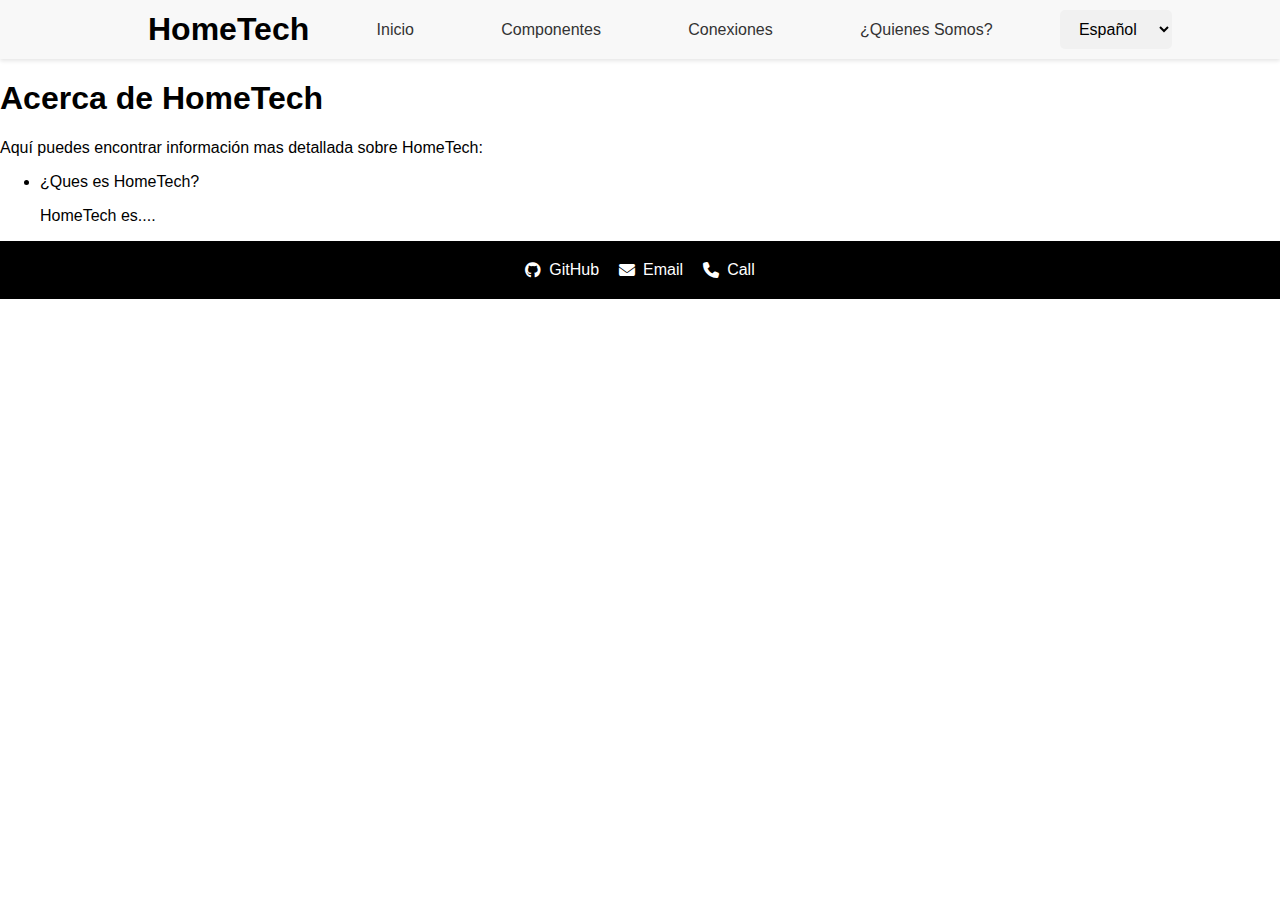
<file: index.html>
<!DOCTYPE html>
<html lang="es">
  <head>
    <meta charset="UTF-8" />
    <meta name="viewport" content="width=device-width, initial-scale=1.0" />
    <title>HomeTech</title>
    <link
      rel="stylesheet"
      href="https://cdnjs.cloudflare.com/ajax/libs/font-awesome/6.1.1/css/all.min.css"
    />
    <link rel="stylesheet" href="./static/styles/style.css" />
    <link rel="stylesheet" href="./static/styles/responsive.css" />
  </head>
  <body>
    <header>
      <menu>
        <h1>HomeTech</h1>
        <a href="index.html" onclick="loadPage('index.html'); return false;"
          >Inicio</a
        >
        <a
          href="componentes.html"
          onclick="loadPage('componentes.html'); return false;"
          >Componentes</a
        >
        <a
          href="conexiones.html"
          onclick="loadPage('conexiones.html'); return false;"
          >Conexiones</a
        >
        <a href="about.html" onclick="loadPage('about.html'); return false;"
          >¿Quienes Somos?</a
        >
        <select id="languageSelector" onchange="changeLanguage(this.value)">
          <option value="es">Español</option>
          <option value="en">English</option>
          <option value="fr">Français</option>
        </select>
      </menu>
    </header>

    <div class="container">
      <h1>Acerca de HomeTech</h1>
      <p>Aquí puedes encontrar información mas detallada sobre HomeTech:</p>
      <ul>
        <li>
          ¿Ques es HomeTech?
          <p>HomeTech es....</p>
        </li>
      </ul>
    </div>

    <footer class="footer">
      <div class="footer-links">
        <a href="https://github.com" target="_blank"
          ><i class="fab fa-github"></i> GitHub</a
        >
        <a href="mailto:info@hometech.com"
          ><i class="fas fa-envelope"></i> Email</a
        >
        <a href="tel:+123456789"><i class="fas fa-phone"></i> Call</a>
      </div>
    </footer>

    <script src="lenguaje.js"></script>
  </body>
</html>
</file>
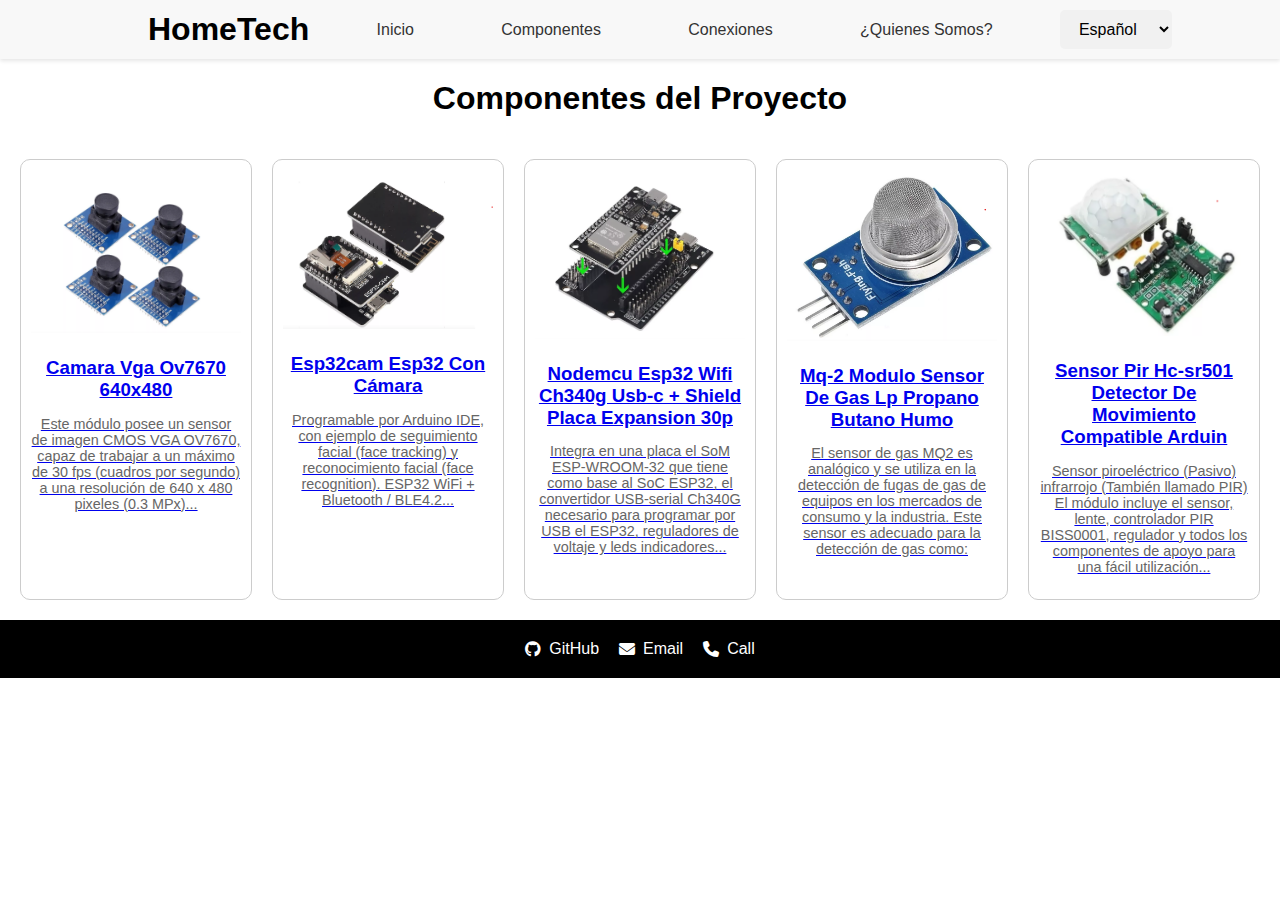
<file: componentes.html>
<!DOCTYPE html>
<html lang="es">
<head>
    <meta charset="UTF-8">
    <meta name="viewport" content="width=device-width, initial-scale=1.0">
    <title>Componentes</title>
    <link rel="stylesheet" href="https://cdnjs.cloudflare.com/ajax/libs/font-awesome/6.1.1/css/all.min.css">
    <link rel="stylesheet" href="./static/styles/style.css">
    <link rel="stylesheet" href="./static/styles/responsive.css">
    <link rel="stylesheet" href="./static/styles/components.css">
</head>
<body>
    <header>
        <menu>
            <h1>HomeTech</h1>
            <a href="index.html" onclick="loadPage('index.html'); return false;">Inicio</a>
            <a href="componentes_es.html" onclick="loadPage('componentes_es.html'); return false;">Componentes</a>
            <a href="conexiones.html" onclick="loadPage('conexiones.html'); return false;">Conexiones</a>
            <a href="about.html" onclick="loadPage('about.html'); return false;">¿Quienes Somos?</a>
            <select id="languageSelector" onchange="changeLanguage(this.value)">
                <option value="es">Español</option>
                <option value="en">English</option>
                <option value="fr">Français</option>
            </select>
        </menu>
    </header>
    <div class="container">
        <h1 id="componentesTitulo">Componentes del Proyecto</h1>
        <div class="componentes-grid">
            <!-- Componente 1 -->
            <a href="https://articulo.mercadolibre.com.mx/MLM-1330523256-4-piezas-camara-vga-ov7670-640x480-arduino-pic-raspberry-_JM?quantity=1" class="componente-item">
                <img src="./static/img/Camara_Vga.png" alt="Camara Vga Ov7670">
                <h3>Camara Vga Ov7670 640x480</h3>
                <p>Este módulo posee un sensor de imagen CMOS VGA OV7670, capaz de trabajar a un máximo de 30 fps (cuadros por segundo) a una resolución de 640 x 480 pixeles (0.3 MPx)...</p>
            </a>
            <!-- Componente 2 -->
            <a href="https://articulo.mercadolibre.com.mx/MLM-1468036969-esp32cam-esp32-con-camara-arduino-wifi-y-convertidor-usb-ttl-_JM?quantity=1" class="componente-item">
                <img src="./static/img/Es32_Camara.png" alt="Esp32cam Esp32">
                <h3>Esp32cam Esp32 Con Cámara</h3>
                <p>Programable por Arduino IDE, con ejemplo de seguimiento facial (face tracking) y reconocimiento facial (face recognition).
                    ESP32 WiFi + Bluetooth / BLE4.2...</p>
            </a>
            <!-- Componente 3 -->
            <a href="https://articulo.mercadolibre.com.mx/MLM-1520049306-nodemcu-esp32-wifi-ch340g-usb-c-shield-placa-expansion-30p-_JM?quantity=1" class="componente-item">
            <img src="./static/img/Esp32_Wifi.png" alt="Esp32 Wifi">
            <h3>Nodemcu Esp32 Wifi Ch340g Usb-c + Shield Placa Expansion 30p</h3>
            <p>Integra en una placa el SoM ESP-WROOM-32 que tiene como base al SoC ESP32, el convertidor USB-serial Ch340G necesario para programar por USB el ESP32, reguladores de voltaje y leds indicadores...</p>
            </a>
            <!-- Componente 4 -->
            <a href="https://articulo.mercadolibre.com.mx/MLM-755243517-mq-2-modulo-sensor-de-gas-lp-propano-butano-humo-y-otros-mq2-_JM?quantity=1" class="componente-item">
                <img src="./static/img/Mq-2.png" alt="Mq-2 Sensor">
                <h3>Mq-2 Modulo Sensor De Gas Lp Propano Butano Humo</h3>
                <p>El sensor de gas MQ2 es analógico y se utiliza en la detección de fugas de gas de equipos en los mercados de consumo y la industria. Este sensor es adecuado para la detección de gas como:</p>
            </a>
            <!-- Componente 5 -->
            <a href="https://articulo.mercadolibre.com.mx/MLM-797535002-sensor-pir-hc-sr501-detector-de-movimiento-compatible-arduin-_JM?quantity=1" class="componente-item">
                <img src="./static/img/Sensor_Pir.png" alt="Sensor Pir">
                <h3>Sensor Pir Hc-sr501 Detector De Movimiento Compatible Arduin</h3>
                <p>Sensor piroeléctrico (Pasivo) infrarrojo (También llamado PIR)
                    El módulo incluye el sensor, lente, controlador PIR BISS0001, regulador y todos los componentes de apoyo para una fácil utilización...</p>
            </a>
        </ul>
    </div>

    <footer class="footer">
        <div class="footer-links">
            <a href="https://github.com" target="_blank"><i class="fab fa-github"></i> GitHub</a>
            <a href="mailto:info@hometech.com"><i class="fas fa-envelope"></i> Email</a>
            <a href="tel:+123456789"><i class="fas fa-phone"></i> Call</a>
        </div>
    </footer>
    <script src="lenguaje.js"></script>
</body>
</html>
</file>
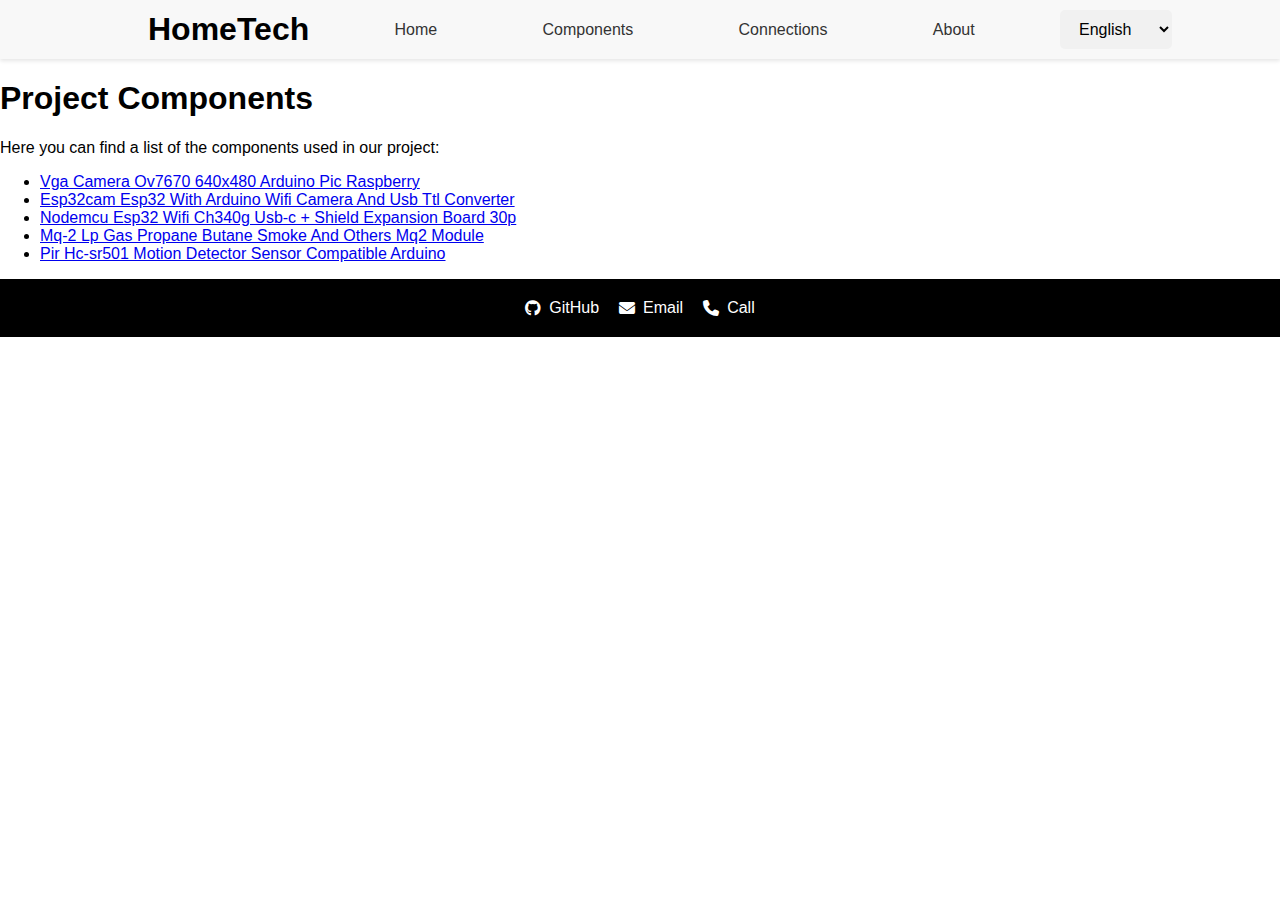
<file: componentes_en.html>
<!DOCTYPE html>
<html lang="en">
<head>
    <meta charset="UTF-8">
    <meta name="viewport" content="width=device-width, initial-scale=1.0">
    <title>Components</title>
    <link rel="stylesheet" href="https://cdnjs.cloudflare.com/ajax/libs/font-awesome/6.1.1/css/all.min.css">
    <link rel="stylesheet" href="./static/styles/style.css">
    <link rel="stylesheet" href="./static/styles/responsive.css">
</head>
<body>
    <header>
        <menu>
            <h1>HomeTech</h1>
            <a href="index_en.html" onclick="loadPage('index_en.html'); return false;">Home</a>
            <a href="componentes_en.html" onclick="loadPage('componentes_en.html'); return false;">Components</a>
            <a href="conexiones_en.html" onclick="loadPage('conexiones_en.html'); return false;">Connections</a>
            <a href="acerca_de_en.html" onclick="loadPage('acerca_de_en.html'); return false;">About</a>
            <select id="languageSelector" onchange="changeLanguage(this.value)">
                <option value="es">Español</option>
                <option value="en" selected>English</option>
                <option value="fr">Français</option>
            </select>
        </menu>
    </header>

    <div class="container">
        <h1 id="componentesTitulo">Project Components</h1>
        <p id="componentesTexto">Here you can find a list of the components used in our project:</p>
        <ul>
            <li><a href="https://articulo.mercadolibre.com.mx/MLM-1330523256-4-piezas-camara-vga-ov7670-640x480-arduino-pic-raspberry-_JM?quantity=1" id="camaraLink">Vga Camera Ov7670 640x480 Arduino Pic Raspberry</a></li>
            <li><a href="https://articulo.mercadolibre.com.mx/MLM-1468036969-esp32cam-esp32-con-camara-arduino-wifi-y-convertidor-usb-ttl-_JM?quantity=1" id="esp32camLink">Esp32cam Esp32 With Arduino Wifi Camera And Usb Ttl Converter</a></li>
            <li><a href="https://articulo.mercadolibre.com.mx/MLM-1520049306-nodemcu-esp32-wifi-ch340g-usb-c-shield-placa-expansion-30p-_JM?quantity=1" id="nodemcuLink">Nodemcu Esp32 Wifi Ch340g Usb-c + Shield Expansion Board 30p</a></li>
            <li><a href="https://articulo.mercadolibre.com.mx/MLM-755243517-mq-2-modulo-sensor-de-gas-lp-propano-butano-humo-y-otros-mq2-_JM?quantity=1" id="mq2Link">Mq-2 Lp Gas Propane Butane Smoke And Others Mq2 Module</a></li>
            <li><a href="https://articulo.mercadolibre.com.mx/MLM-797535002-sensor-pir-hc-sr501-detector-de-movimiento-compatible-arduin-_JM?quantity=1" id="pirLink">Pir Hc-sr501 Motion Detector Sensor Compatible Arduino</a></li>
        </ul>
    </div>

    <footer class="footer">
        <div class="footer-links">
            <a href="https://github.com" target="_blank"><i class="fab fa-github"></i> GitHub</a>
            <a href="mailto:info@hometech.com"><i class="fas fa-envelope"></i> Email</a>
            <a href="tel:+123456789"><i class="fas fa-phone"></i> Call</a>
        </div>
    </footer>
    
    <script src="lenguaje.js"></script>
</body>
</html>
</file>
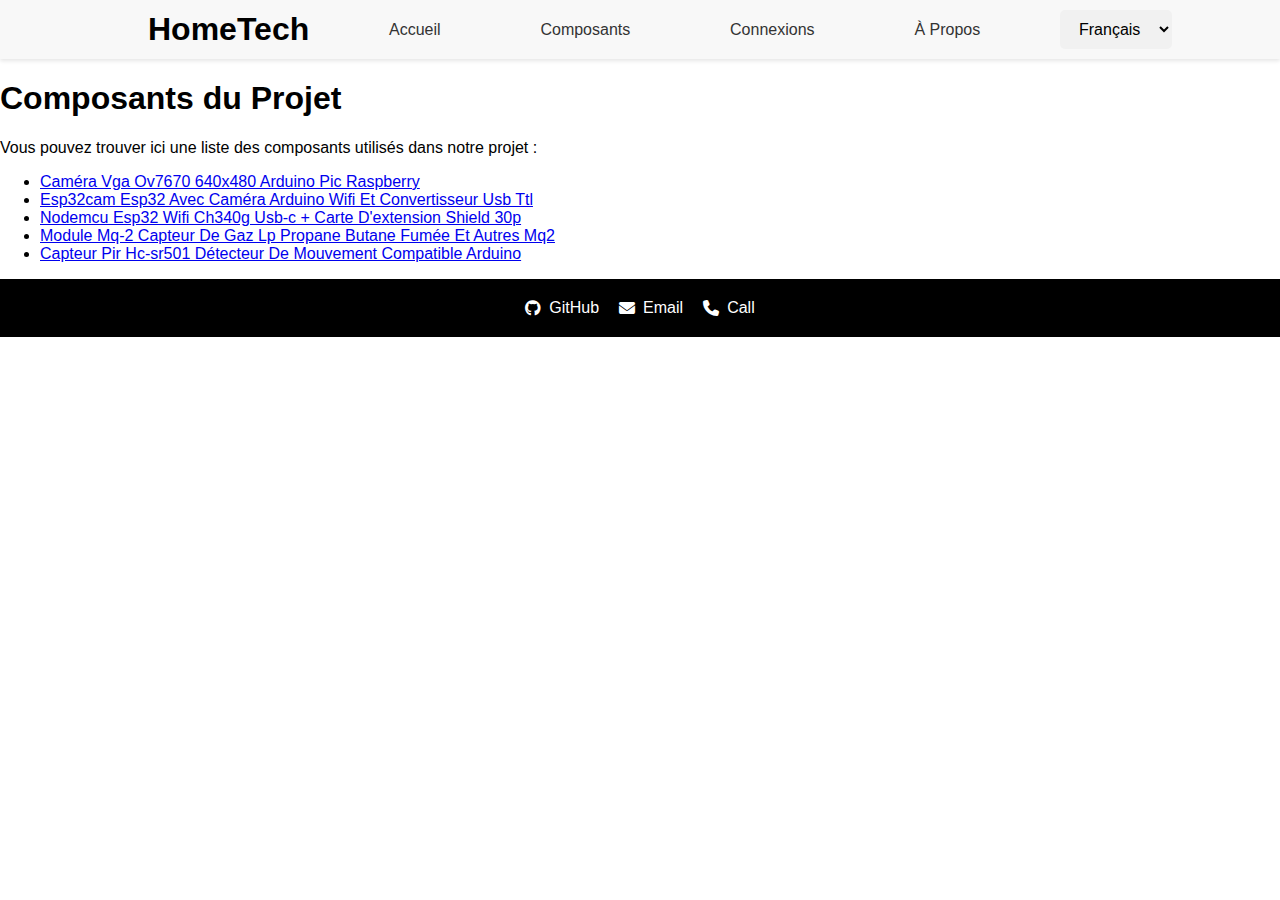
<file: componentes_fr.html>
<!DOCTYPE html>
<html lang="fr">
<head>
    <meta charset="UTF-8">
    <meta name="viewport" content="width=device-width, initial-scale=1.0">
    <title>Composants</title>
    <link rel="stylesheet" href="https://cdnjs.cloudflare.com/ajax/libs/font-awesome/6.1.1/css/all.min.css">
    <link rel="stylesheet" href="./static/styles/style.css">
    <link rel="stylesheet" href="./static/styles/responsive.css">
</head>
<body>
    <header>
        <menu>
            <h1>HomeTech</h1>
            <a href="index_fr.html" onclick="loadPage('index_fr.html'); return false;">Accueil</a>
            <a href="componentes_fr.html" onclick="loadPage('componentes_fr.html'); return false;">Composants</a>
            <a href="conexiones_fr.html" onclick="loadPage('conexiones_fr.html'); return false;">Connexions</a>
            <a href="about_fr.html" onclick="loadPage('about_fr.html'); return false;">À Propos</a>
            <select id="languageSelector" onchange="changeLanguage(this.value)">
                <option value="es">Español</option>
                <option value="en">English</option>
                <option value="fr" selected>Français</option>
            </select>
        </menu>
    </header>

    <div class="container">
        <h1 id="componentesTitulo">Composants du Projet</h1>
        <p id="componentesTexto">Vous pouvez trouver ici une liste des composants utilisés dans notre projet :</p>
        <ul>
            <li><a href="https://articulo.mercadolibre.com.mx/MLM-1330523256-4-piezas-camara-vga-ov7670-640x480-arduino-pic-raspberry-_JM?quantity=1" id="camaraLink">Caméra Vga Ov7670 640x480 Arduino Pic Raspberry</a></li>
            <li><a href="https://articulo.mercadolibre.com.mx/MLM-1468036969-esp32cam-esp32-con-camara-arduino-wifi-y-convertidor-usb-ttl-_JM?quantity=1" id="esp32camLink">Esp32cam Esp32 Avec Caméra Arduino Wifi Et Convertisseur Usb Ttl</a></li>
            <li><a href="https://articulo.mercadolibre.com.mx/MLM-1520049306-nodemcu-esp32-wifi-ch340g-usb-c-shield-placa-expansion-30p-_JM?quantity=1" id="nodemcuLink">Nodemcu Esp32 Wifi Ch340g Usb-c + Carte D'extension Shield 30p</a></li>
            <li><a href="https://articulo.mercadolibre.com.mx/MLM-755243517-mq-2-modulo-sensor-de-gas-lp-propano-butano-humo-y-otros-mq2-_JM?quantity=1" id="mq2Link">Module Mq-2 Capteur De Gaz Lp Propane Butane Fumée Et Autres Mq2</a></li>
            <li><a href="https://articulo.mercadolibre.com.mx/MLM-797535002-sensor-pir-hc-sr501-detector-de-movimiento-compatible-arduin-_JM?quantity=1" id="pirLink">Capteur Pir Hc-sr501 Détecteur De Mouvement Compatible Arduino</a></li>
        </ul>
    </div>

    <footer class="footer">
        <div class="footer-links">
            <a href="https://github.com" target="_blank"><i class="fab fa-github"></i> GitHub</a>
            <a href="mailto:info@hometech.com"><i class="fas fa-envelope"></i> Email</a>
            <a href="tel:+123456789"><i class="fas fa-phone"></i> Call</a>
        </div>
    </footer>
    <script src="lenguaje.js"></script>
</body>
</html>
</file>
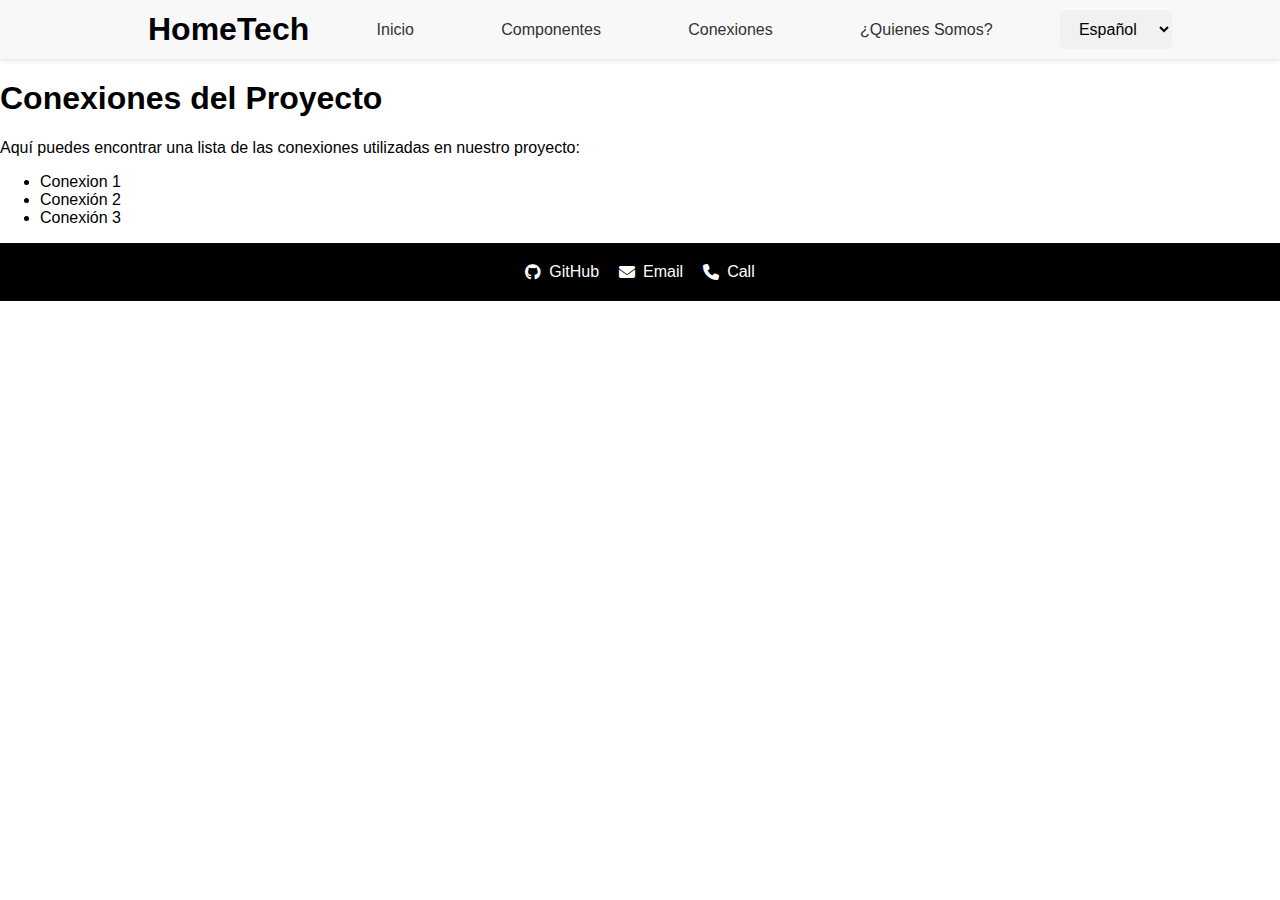
<file: conexiones.html>
<!DOCTYPE html>
<html lang="en">
<head>
    <meta charset="UTF-8">
    <meta name="viewport" content="width=device-width, initial-scale=1.0">
    <title>Componentes</title>
    <link rel="stylesheet" href="https://cdnjs.cloudflare.com/ajax/libs/font-awesome/6.1.1/css/all.min.css">
    <link rel="stylesheet" href="./static/styles/style.css">
    <link rel="stylesheet" href="./static/styles/responsive.css">
</head>
<body>
    <header>
        <menu>
            <h1>HomeTech</h1>
            <a href="index.html" onclick="loadPage('index.html'); return false;">Inicio</a>
            <a href="componentes.html" onclick="loadPage('componentes.html'); return false;">Componentes</a>
            <a href="conexiones.html" onclick="loadPage('conexiones.html'); return false;">Conexiones</a>
            <a href="about.html" onclick="loadPage('about.html'); return false;">¿Quienes Somos?</a>
            <select id="languageSelector" onchange="changeLanguage(this.value)">
                <option value="es">Español</option>
                <option value="en">English</option>
                <option value="fr">Français</option>
            </select>
        </menu>
    </header>
    
    <div class="container">
        <h1>Conexiones del Proyecto</h1>
        <p>Aquí puedes encontrar una lista de las conexiones utilizadas en nuestro proyecto:</p>
            <ul>
            <li>Conexion 1</li>
            <li>Conexión 2</li>
            <li>Conexión 3</li>
            </ul>
    </div>

    <footer class="footer">
        <div class="footer-links">
            <a href="https://github.com" target="_blank"><i class="fab fa-github"></i> GitHub</a>
            <a href="mailto:info@hometech.com"><i class="fas fa-envelope"></i> Email</a>
            <a href="tel:+123456789"><i class="fas fa-phone"></i> Call</a>
        </div>
    </footer>
    <script src="lenguaje.js"></script> 
</body>
</html>
</file>
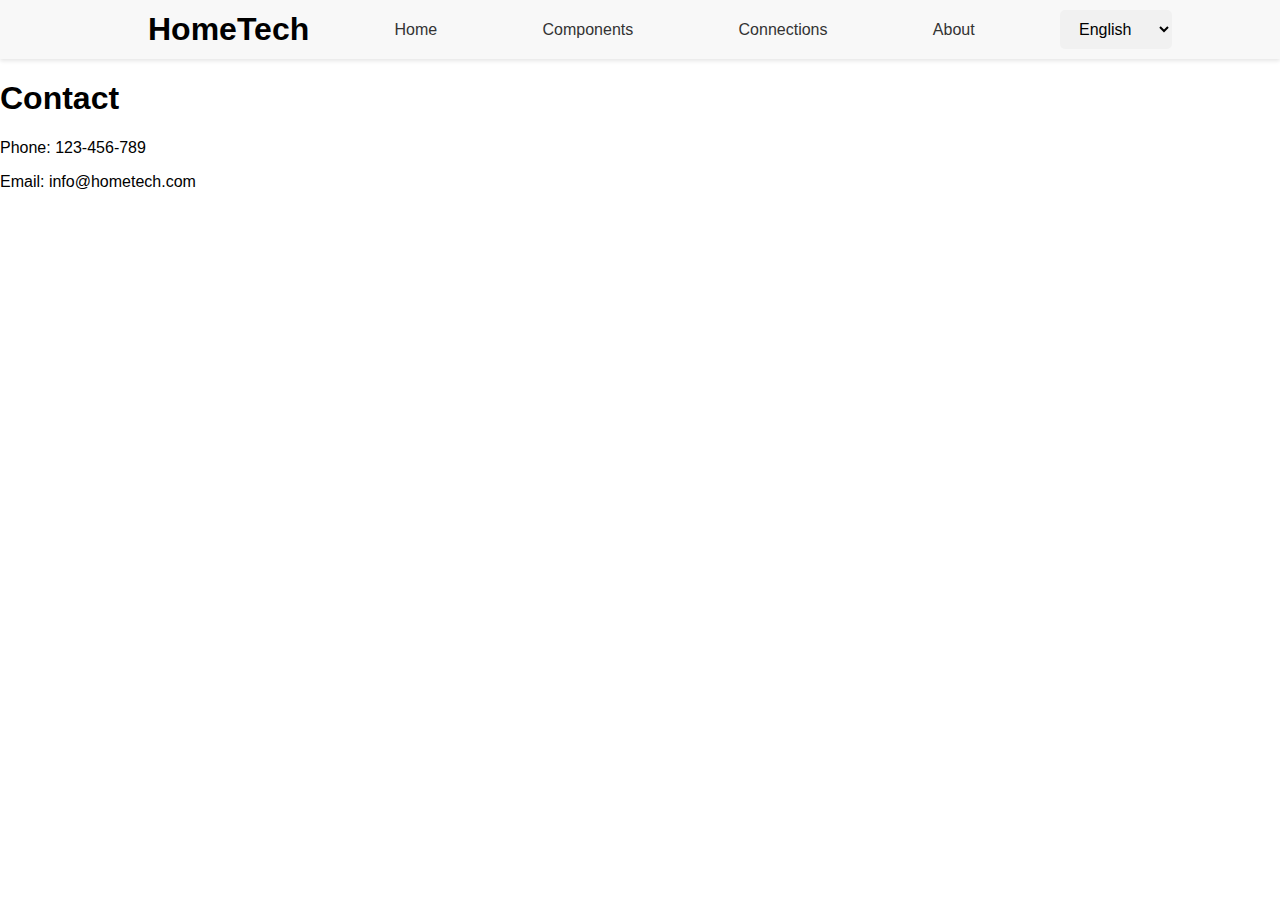
<file: index_en.html>
<!DOCTYPE html>
<html lang="en">
<head>
    <meta charset="UTF-8">
    <meta name="viewport" content="width=device-width, initial-scale=1.0">
    <title>HomeTech</title>
    <link rel="stylesheet" href="https://cdnjs.cloudflare.com/ajax/libs/font-awesome/6.1.1/css/all.min.css">
    <link rel="stylesheet" href="./static/styles/style.css">
    <link rel="stylesheet" href="./static/styles/responsive.css">
</head>
<body>
    <header>
        <menu>
            <h1>HomeTech</h1>
            <a href="index_en.html" onclick="loadPage('index_en.html'); return false;">Home</a>
            <a href="componentes_en.html" onclick="loadPage('componentes_en.html'); return false;">Components</a>
            <a href="conexiones_en.html" onclick="loadPage('conexiones_en.html'); return false;">Connections</a>
            <a href="about_en.html" onclick="loadPage('about_en.html'); return false;">About</a>
            <select id="languageSelector" onchange="changeLanguage(this.value)">
                <option value="es">Español</option>
                <option value="en" selected>English</option>
                <option value="fr">Français</option>
            </select>
        </menu>
    </header>

    <div class="container">

    </div>

    <footer>
        <h1>Contact</h1>
        <p>Phone: 123-456-789</p>
        <p>Email: info@hometech.com</p>
    </footer>

    <script src="lenguaje.js"></script> 
</body>
</html>
</file>
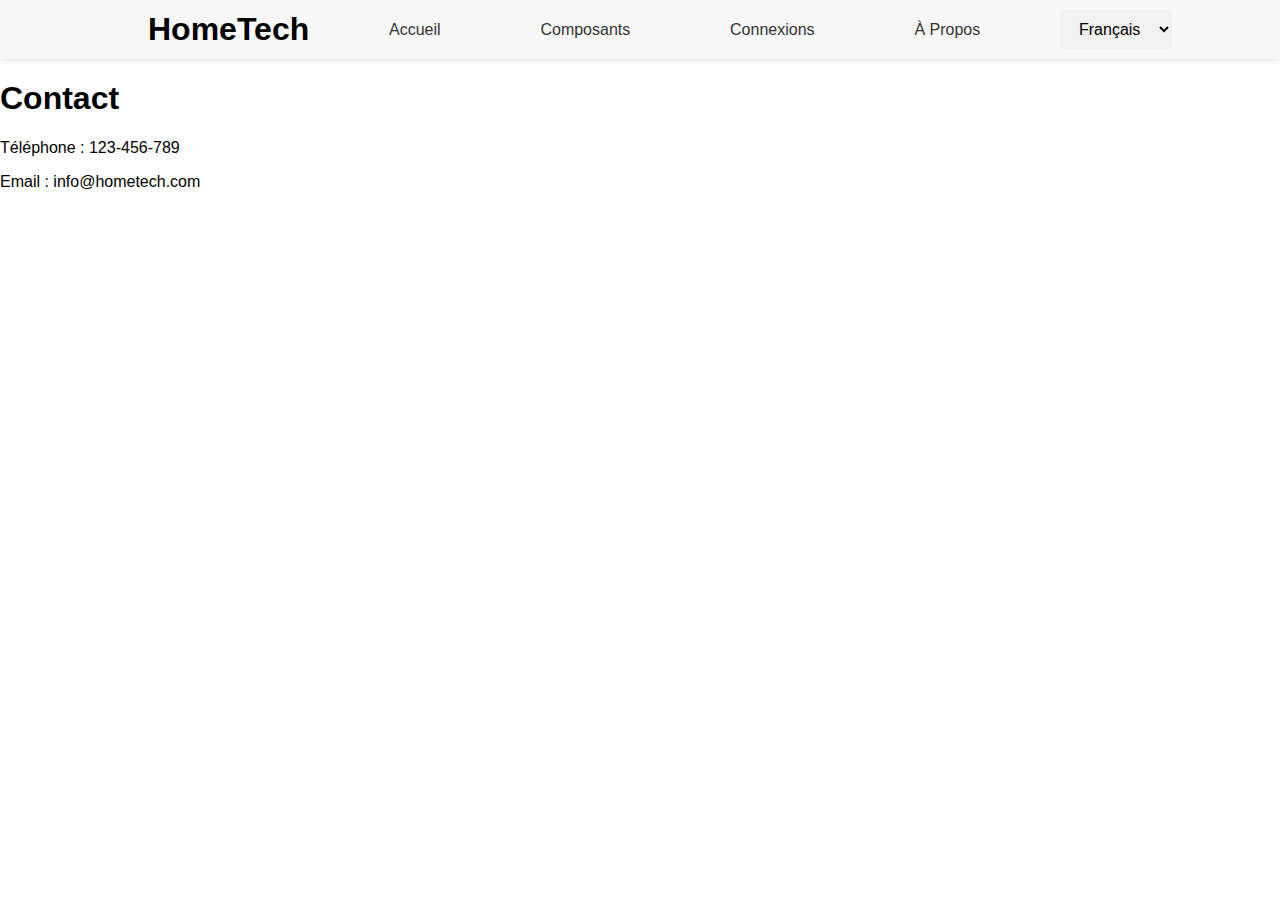
<file: index_fr.html>
<!DOCTYPE html>
<html lang="fr">
<head>
    <meta charset="UTF-8">
    <meta name="viewport" content="width=device-width, initial-scale=1.0">
    <title>HomeTech</title>
    <link rel="stylesheet" href="https://cdnjs.cloudflare.com/ajax/libs/font-awesome/6.1.1/css/all.min.css">
    <link rel="stylesheet" href="./static/styles/style.css">
    <link rel="stylesheet" href="./static/styles/responsive.css">
</head>
<body>
    <header>
        <menu>
            <h1>HomeTech</h1>
            <a href="index_fr.html" onclick="loadPage('index_fr.html'); return false;">Accueil</a>
            <a href="componentes_fr.html" onclick="loadPage('componentes_fr.html'); return false;">Composants</a>
            <a href="conexiones_fr.html" onclick="loadPage('conexiones_fr.html'); return false;">Connexions</a>
            <a href="about_fr.html" onclick="loadPage('about_fr.html'); return false;">À Propos</a>
            <select id="languageSelector" onchange="changeLanguage(this.value)">
                <option value="es">Español</option>
                <option value="en">English</option>
                <option value="fr" selected>Français</option>
            </select>
        </menu>
    </header>

    <div class="container">
        
    </div>

    <footer>
        <h1>Contact</h1>
        <p>Téléphone : 123-456-789</p>
        <p>Email : info@hometech.com</p>
    </footer>
    <script src="lenguaje.js"></script> 
</body>
</html>
</file>
<file: static/styles/style.css>
body {
    font-family: Arial, sans-serif; /* Establece la fuente para todo el documento */
    margin: 0;
    padding: 0;
}
header {
    background-color: #f8f8f8; /* Color de fondo del encabezado */
    box-shadow: 0 2px 4px rgba(0,0,0,0.1); /* Sombra sutil para el encabezado */
    padding: 10px 0; /* Espaciado superior e inferior para el encabezado */
}
menu {
    display: flex; /* Utiliza flexbox para alinear los elementos del menú */
    justify-content: space-between; /* Espacia los elementos del menú uniformemente */
    align-items: center; /* Centra los elementos verticalmente */
    width: 80%; /* Ancho del menú */
    margin: 0 auto; /* Centra el menú horizontalmente */
}
menu h1 {
    margin: 0; /* Elimina el margen por defecto del h1 */
    padding: 0; /* Elimina el relleno por defecto del h1 */
}
menu a {
    text-decoration: none; /* Elimina el subrayado de los enlaces */
    color: #333; /* Color del texto de los enlaces */
    margin: 0 10px; /* Espaciado horizontal entre enlaces */
    padding: 5px 10px; /* Espaciado interno para los enlaces */
}
menu a:hover {
    color: #000; /* Color del texto de los enlaces al pasar el ratón */
    background-color: #eaeaea; /* Color de fondo de los enlaces al pasar el ratón */
}
#languageSelector {
    padding: 10px 15px;
    border: none;
    background-color: #f1f1f1;
    border-radius: 5px;
    font-size: 16px;
    cursor: pointer;
}

#languageSelector:hover {
    background-color: #e1e1e1;
}

/* Estilo para las opciones dentro del selector */
#languageSelector option {
    padding: 10px;
    background: white;
}



.footer {
    background-color: #000; /* Color de fondo negro */
    color: #fff; /* Texto en color blanco */
    padding: 20px 0; /* Espaciado interno arriba y abajo */
    text-align: center; /* Centrar el texto */
}

.footer-links {
    display: flex; /* Usa flexbox para alinear los enlaces */
    justify-content: center; /* Centra los elementos horizontalmente */
    gap: 20px; /* Espacio entre los enlaces */
}

.footer-links a {
    color: #fff; /* Color de los enlaces */
    text-decoration: none; /* Sin subrayado en los enlaces */
    font-size: 16px; /* Tamaño del texto */
    display: flex; /* Usa flexbox para alinear iconos y texto */
    align-items: center; /* Centra los elementos verticalmente */
}

.footer-links a i {
    margin-right: 8px; /* Espacio entre el icono y el texto */
}

.footer-links a:hover {
    text-decoration: underline; /* Subrayado al pasar el ratón */
}
</file>
<file: static/styles/responsive.css>
/* Media queries para diferentes tamaños de pantalla */

/* Pantallas pequeñas (teléfonos) */
@media (max-width: 600px) {
    menu {
        flex-direction: column; /* Cambia la dirección de los elementos del menú a vertical */
        padding: 0 10px; /* Añade un poco de padding a los lados */
    }
    menu a {
        margin: 10px 0; /* Aumenta el espacio vertical entre enlaces */
    }
    .footer-links {
        flex-direction: column; /* Alinea los enlaces verticalmente */
    }
}

/* Pantallas medianas (tabletas) */
@media (min-width: 601px) and (max-width: 1024px) {
    menu {
        width: 90%; /* Aumenta el ancho del menú */
    }
    .footer-links {
        gap: 10px; /* Reduce el espacio entre los enlaces */
    }
}

/* Pantallas grandes (desktop) */
@media (min-width: 1025px) {
    menu {
        width: 80%; /* Mantiene el ancho original para pantallas grandes */
    }
    .footer-links {
        gap: 20px; /* Espacio original entre los enlaces */
    }
}
</file>
<file: static/styles/components.css>
h1{
    text-align: center;
}

.componentes-grid {
    display: grid;
    grid-template-columns: repeat(auto-fit, minmax(200px, 1fr));
    gap: 20px;
    padding: 20px;
}

.componente-item {
    border: 1px solid #ccc;
    border-radius: 10px;
    padding: 10px;
    text-align: center;
}

.componente-item img {
    max-width: 100%;
    height: auto;
    margin-bottom: 10px;
}

.componente-item h3 {
    margin: 10px 0;
}

.componente-item p {
    font-size: 0.9em;
    color: #666;
}
</file>
